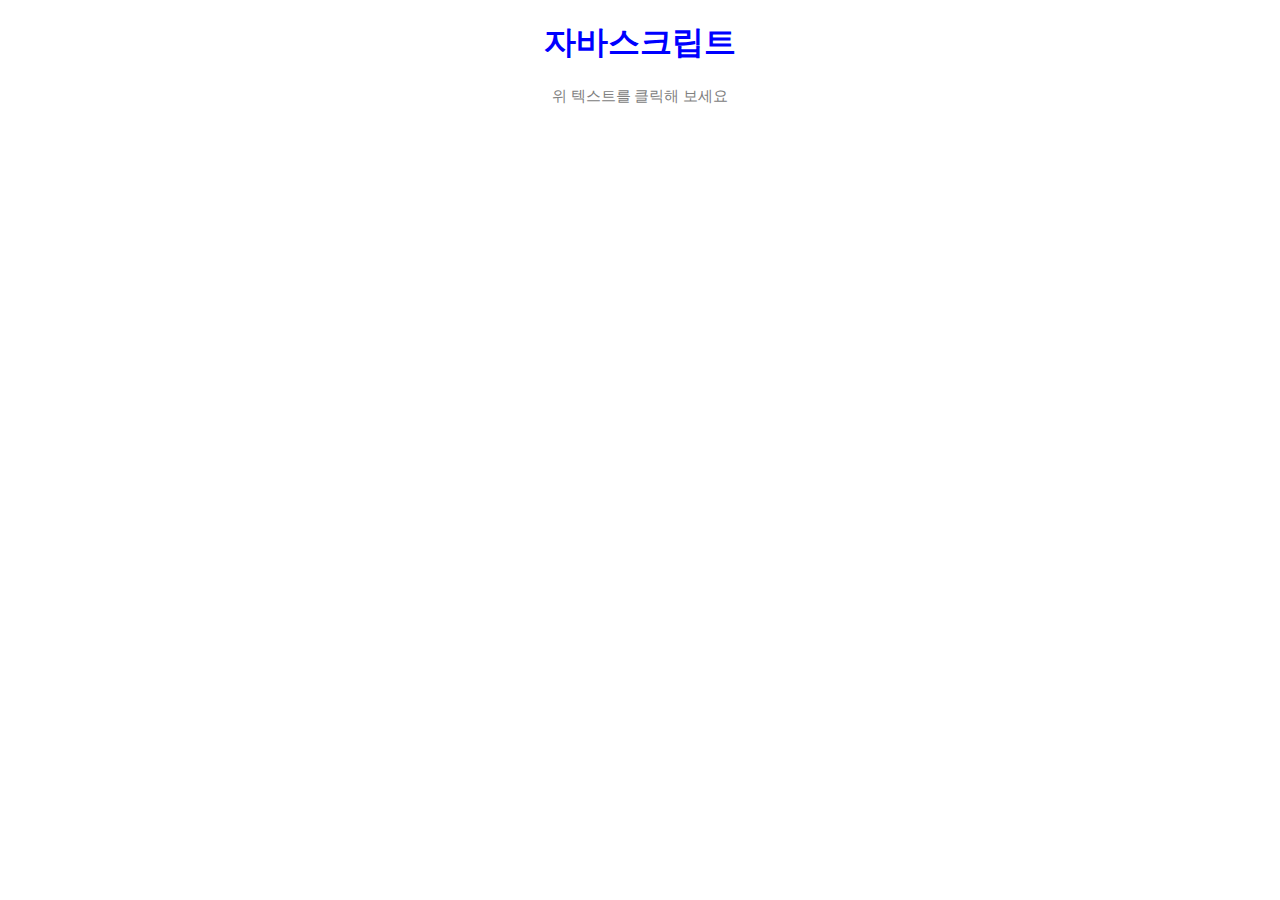
<file: js-basic-new-main/02/change-1.html>
<!DOCTYPE html>
<html lang="ko">
<head>
	<meta charset="UTF-8">
	<meta name="viewport" content="width=device-width, initial-scale=1.0">
	<meta http-equiv="X-UA-Compatible" content="ie=edge">
	<title>글자색 바꾸기</title>
	<link rel="stylesheet" href="css/change-color.css">	
</head>
<body>
	<h1 id="heading">자바스크립트</h1>
	<p id="text">위 텍스트를 클릭해 보세요</p>

	<script>
		var heading = document.querySelector('#heading');
		heading.onclick = function() {
			heading.style.color = "red";
		}
	</script>
</body>
</html>
</file>
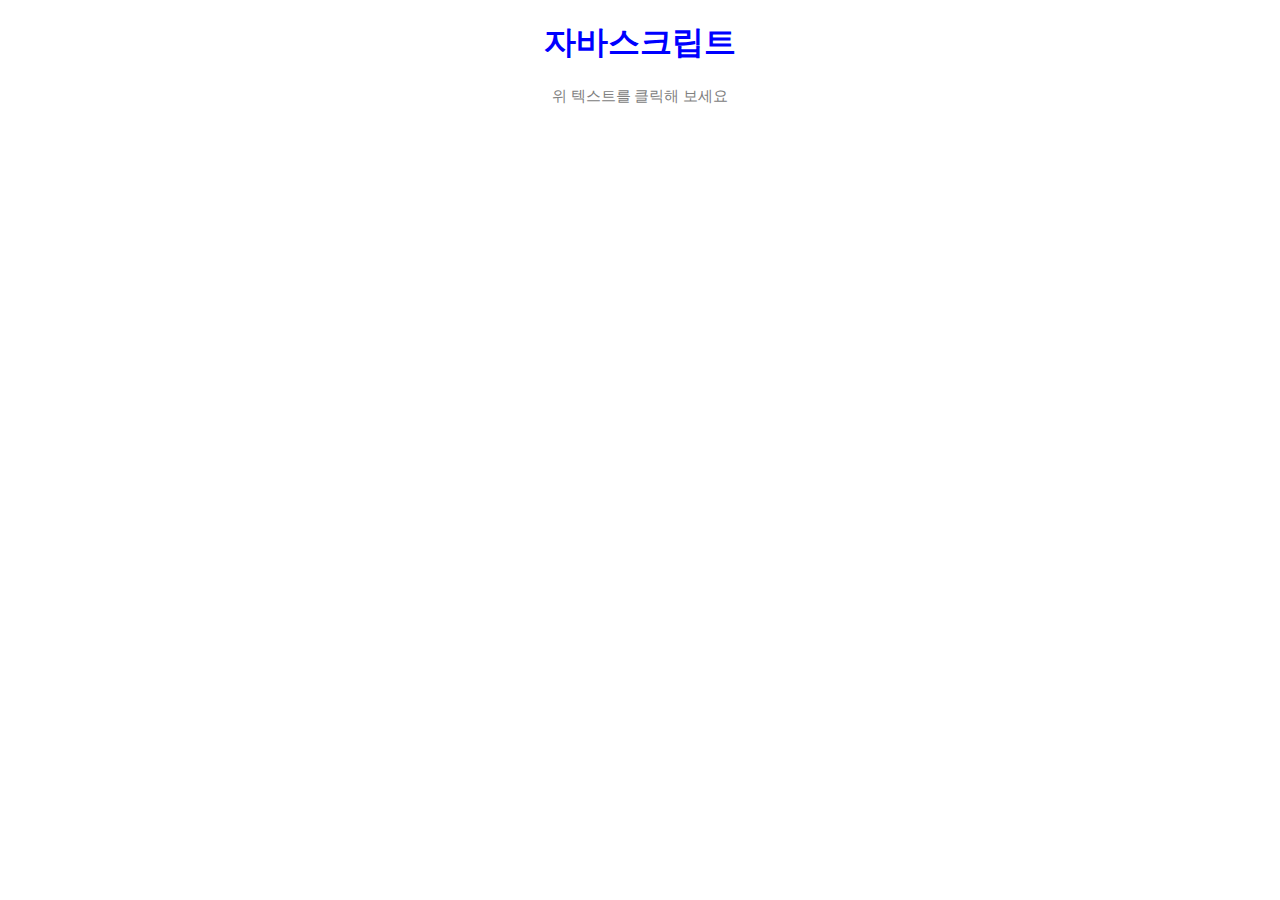
<file: js-basic-new-main/02/change-2.html>
<!DOCTYPE html>
<html lang="ko">
<head>
	<meta charset="UTF-8">
	<meta name="viewport" content="width=device-width, initial-scale=1.0">
	<meta http-equiv="X-UA-Compatible" content="ie=edge">
	<title>글자색 바꾸기</title>
	<link rel="stylesheet" href="css/change-color.css">	
</head>
<body>
	<h1 id="heading">자바스크립트</h1>
	<p id="text">위 텍스트를 클릭해 보세요</p>

	<script src="js/change.js"></script>
</body>
</html>
</file>
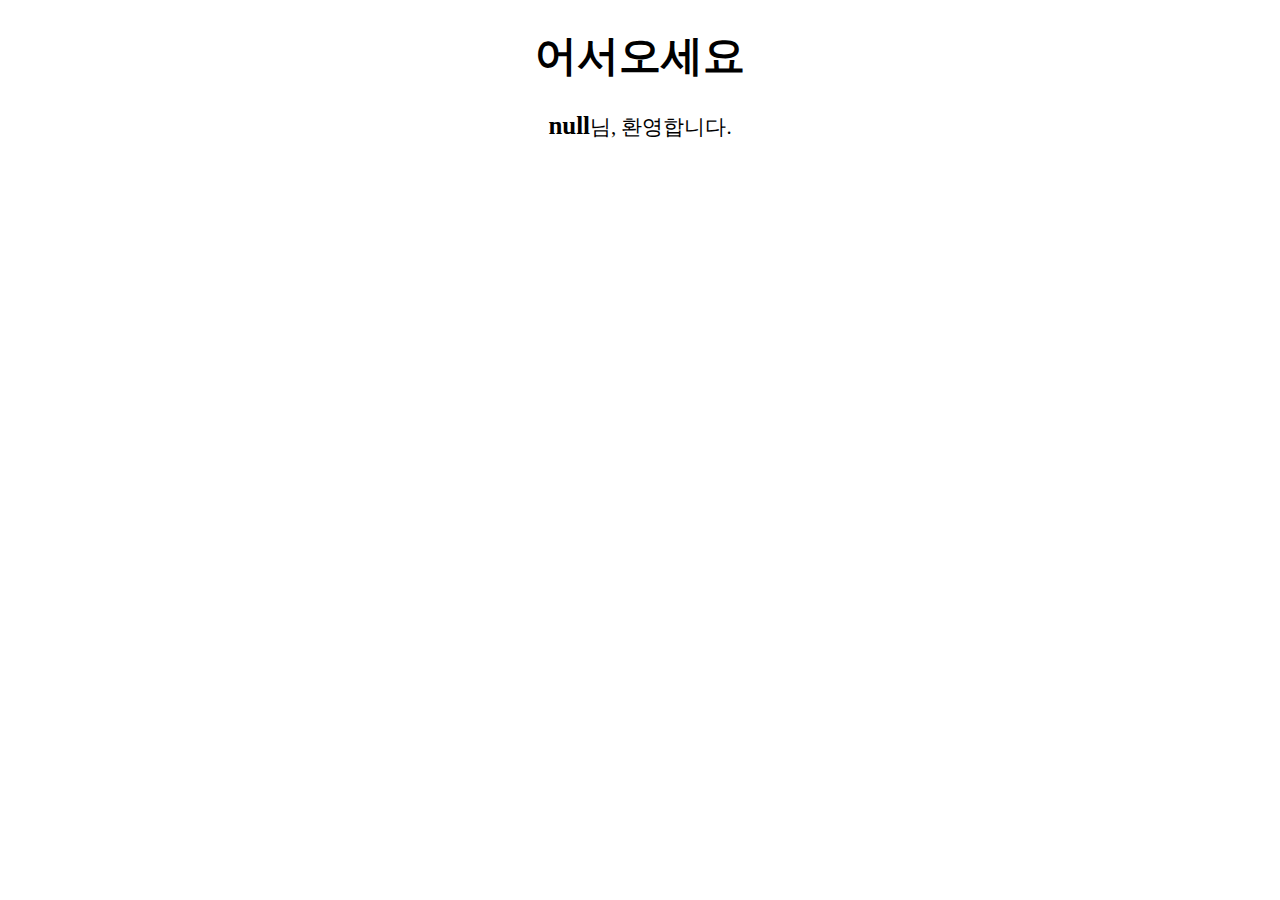
<file: js-basic-new-main/02/greeting-result.html>
<!DOCTYPE html>
<html lang="ko">
<head>
	<meta charset="UTF-8">
	<meta name="viewport" content="width=device-width, initial-scale=1.0">
	<meta http-equiv="X-UA-Compatible" content="ie=edge">
	<title>Welcome</title>
	<style>
		body {
			font-size:1.3em;
			text-align: center;
		}
	</style>
</head>
<body>
	<h1>어서오세요</h1>
	<script>
		var name = prompt("이름을 입력하세요.");
		document.write("<b><big>" + name + "</big></b>님, 환영합니다.");
	</script>
</body>
</html>
</file>
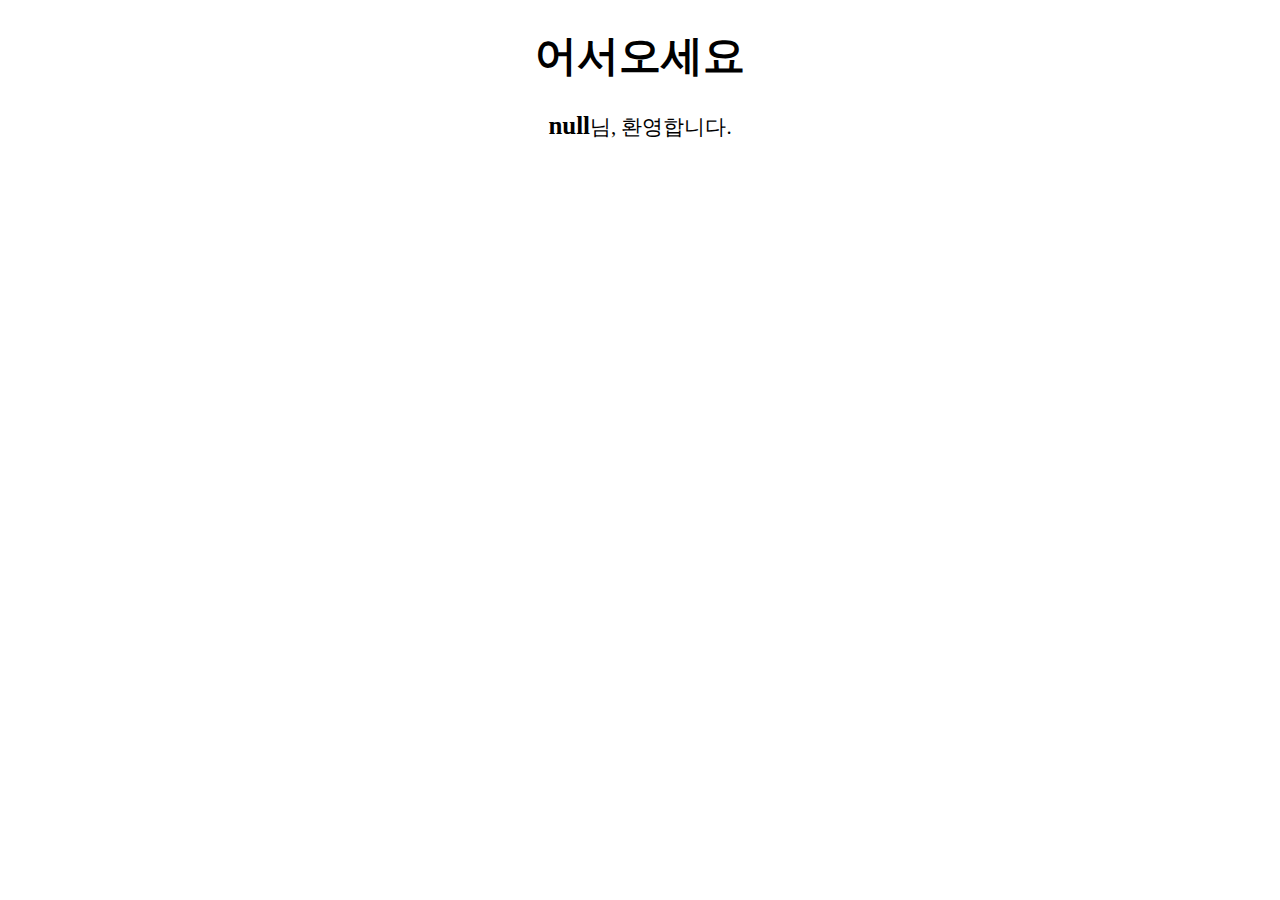
<file: js-basic-new-main/02/greeting.html>
<!DOCTYPE html>
<html lang="ko">
<head>
	<meta charset="UTF-8">
	<meta name="viewport" content="width=device-width, initial-scale=1.0">
	<meta http-equiv="X-UA-Compatible" content="ie=edge">
	<title>Welcome</title>
	<style>
		body {
			font-size:1.3em;
			text-align: center;
		}
	</style>
</head>

<body>
	<h1>어서오세요</h1>
	<script>
	var name = prompt("이름을 입력하세요.");
	document.write("<b><big>" + name + "</big></b>님, 환영합니다.");
	</script>
</body>
</html>
</file>
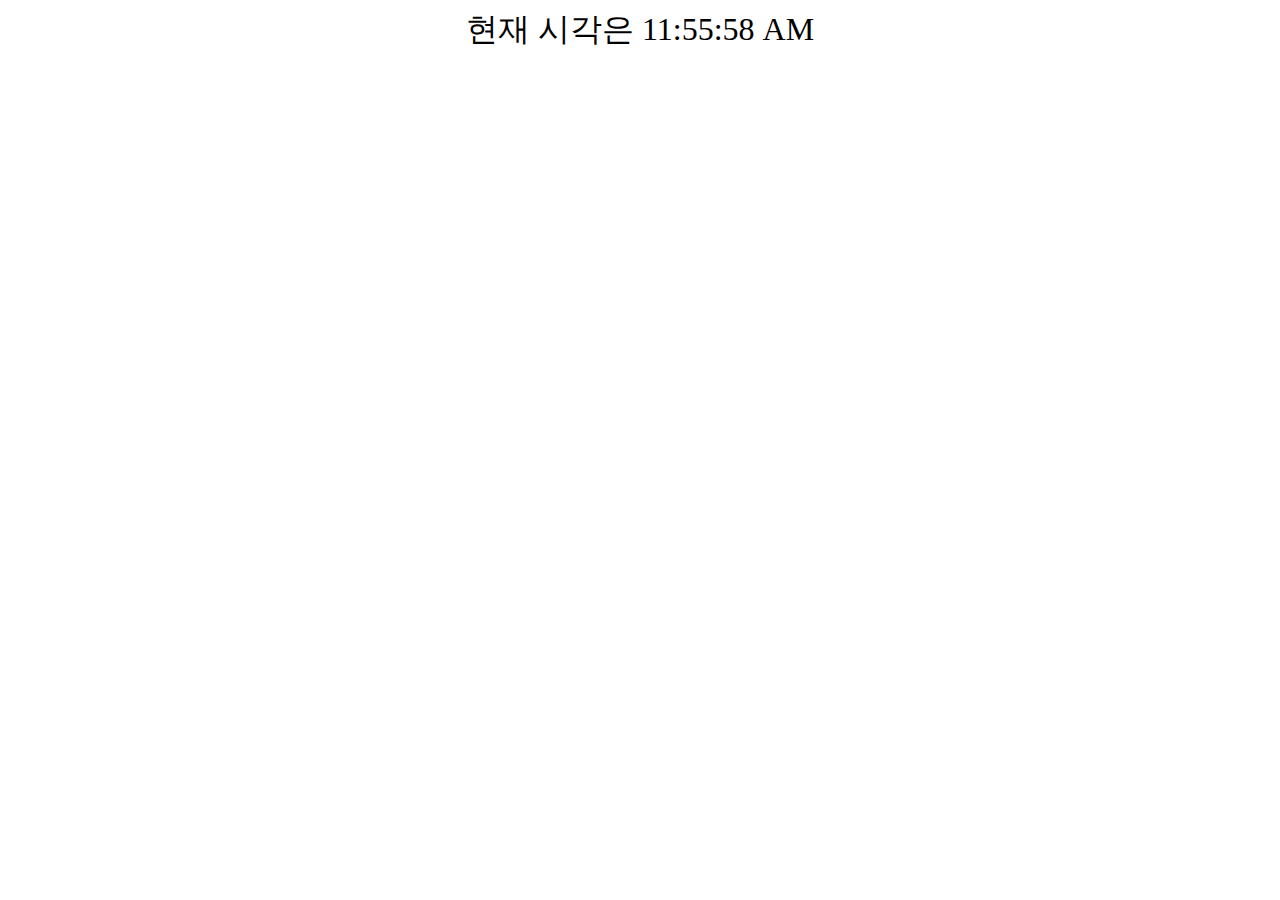
<file: js-basic-new-main/02/js-time-result.html>
<!DOCTYPE html>
<html lang="ko">
<head>
	<meta charset="UTF-8">
	<meta name="viewport" content="width=device-width, initial-scale=1.0">
	<meta http-equiv="X-UA-Compatible" content="ie=edge">
	<title>What time is it?</title>
	<style>
		body {
			font-size:2em;
			text-align: center;
		}
	</style>
</head>
<body>
	<script>
		var now = new Date();
		var display = now.toLocaleTimeString();
		document.write("현재 시각은 " + display);	
	</script>
</body>
</html>
</file>
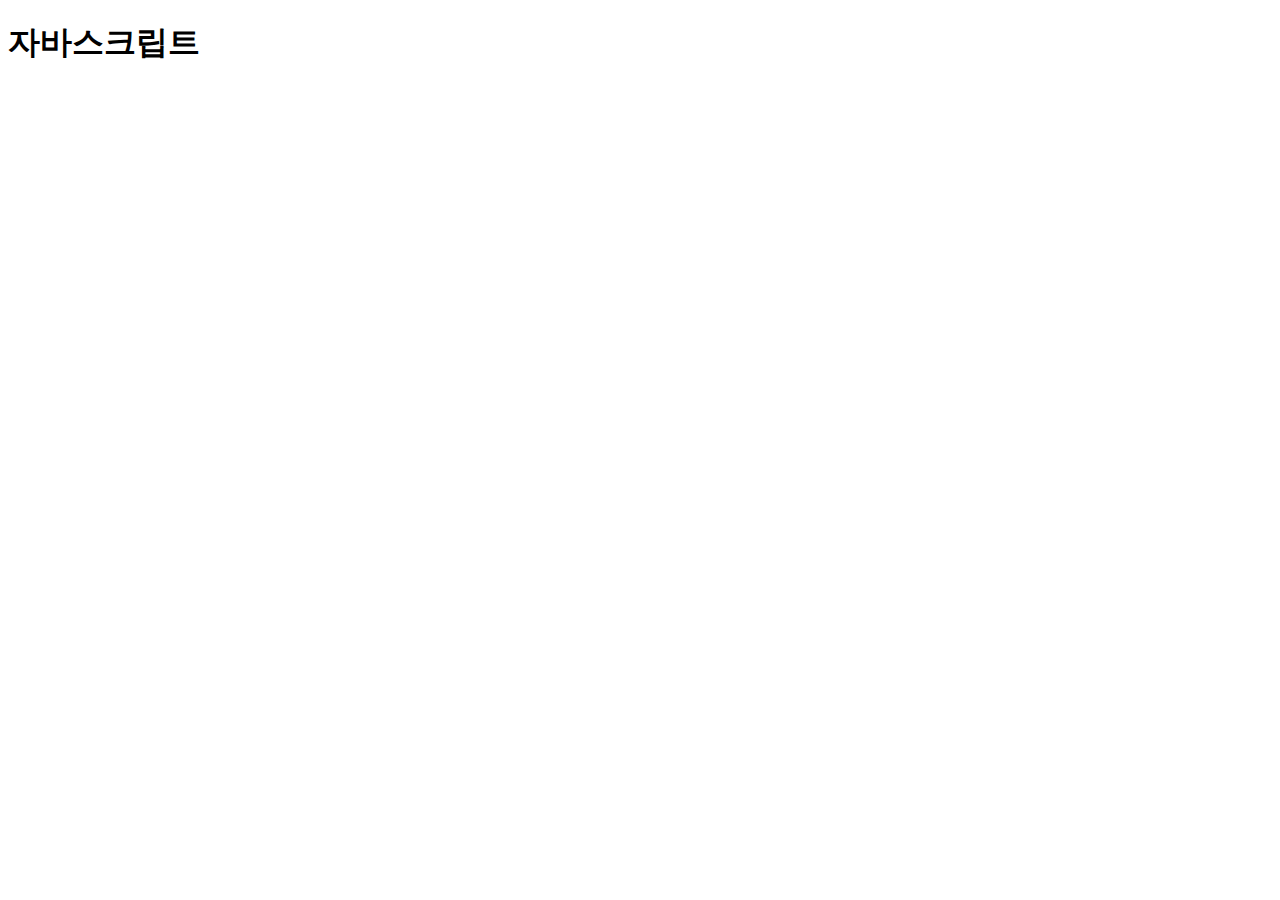
<file: js-basic-new-main/02/live-server.html>
<!DOCTYPE html>
<html lang="ko">
<head>
	<meta charset="UTF-8">
	<meta name="viewport" content="width=device-width, initial-scale=1.0">
	<meta http-equiv="X-UA-Compatible" content="ie=edge">
	<title>live server</title>
</head>
<body>
	<h1>자바스크립트</h1>
</body>
</html>
</file>
<file: js-basic-new-main/02/css/change-color.css>
body {
			text-align:center;
		}
		#heading {
			color:blue;
		}
		#text {
			color:gray;
			font-size:15px;
		}
</file>
